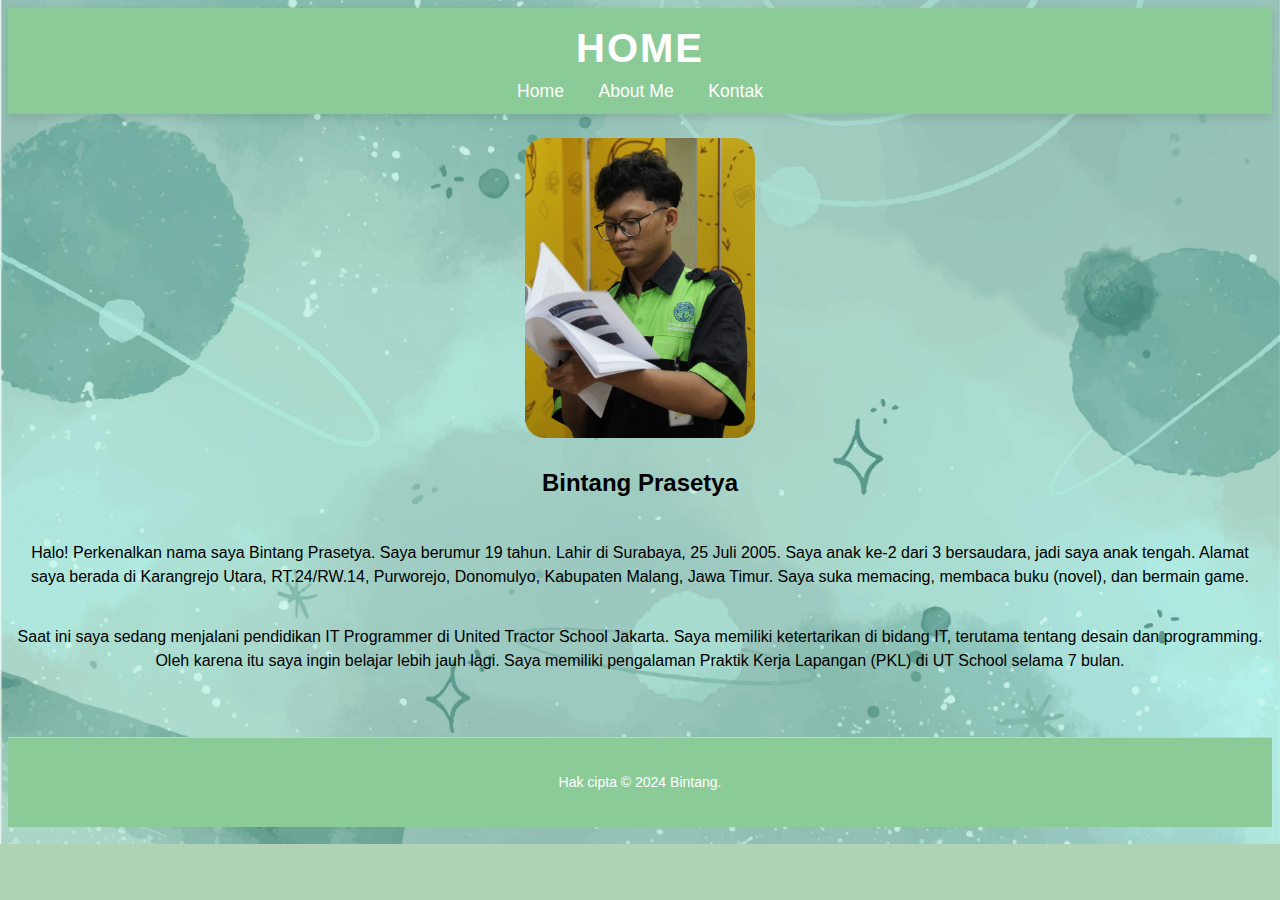
<file: index.html>
<!DOCTYPE html>
<html lang="en">
<head>
    <meta charset+"UTF-8">
    <meta name="viewport" content="width=device-width, initial-scale=1.0">
    <title>Home</title>
    <link rel="stylesheet" href="tampilan.css">
    <style>
        .rounded-image {
            border-radius: 20px; 
            overflow: hidden; 
        }

        
    </style>
</head>
<body>
    <header>
        <h1>Home</h1>
        <nav>
            <a href="index.html">Home</a></li>
            <a href="profil.html">About Me</span></a></li>
            <a href="kontak.html">Kontak</a></li>
        </nav>
    </header>
    <main>
        <br>
        <div style="text-align: center;">
        <img src="fotoprofil.JPG" alt="Foto Profil" width="230" height="300" class="rounded-image">
        <br>
        <h2>Bintang Prasetya</h2>
            <p style="padding: 20px;">Halo! Perkenalkan nama saya Bintang Prasetya. Saya berumur 19 tahun. Lahir di Surabaya, 25 Juli 2005. Saya anak ke-2 dari 3 bersaudara, jadi saya anak tengah. Alamat saya berada di Karangrejo Utara, RT.24/RW.14, Purworejo, Donomulyo, Kabupaten Malang, Jawa Timur. Saya suka memacing, membaca buku (novel), dan  bermain game.</p>
            <p class="paragraf">Saat ini saya sedang menjalani pendidikan IT Programmer di United Tractor School Jakarta. Saya memiliki ketertarikan di bidang IT, terutama tentang desain dan programming. Oleh karena itu saya ingin belajar lebih jauh lagi. Saya memiliki pengalaman Praktik Kerja Lapangan (PKL) di UT School selama 7 bulan.</p>
        </div>
    </main>
    <br>
    <br>
    <footer>
        <p style="color: white;">Hak cipta &copy; 2024 Bintang.</p>
    </footer>
</body>
</html>
</file>
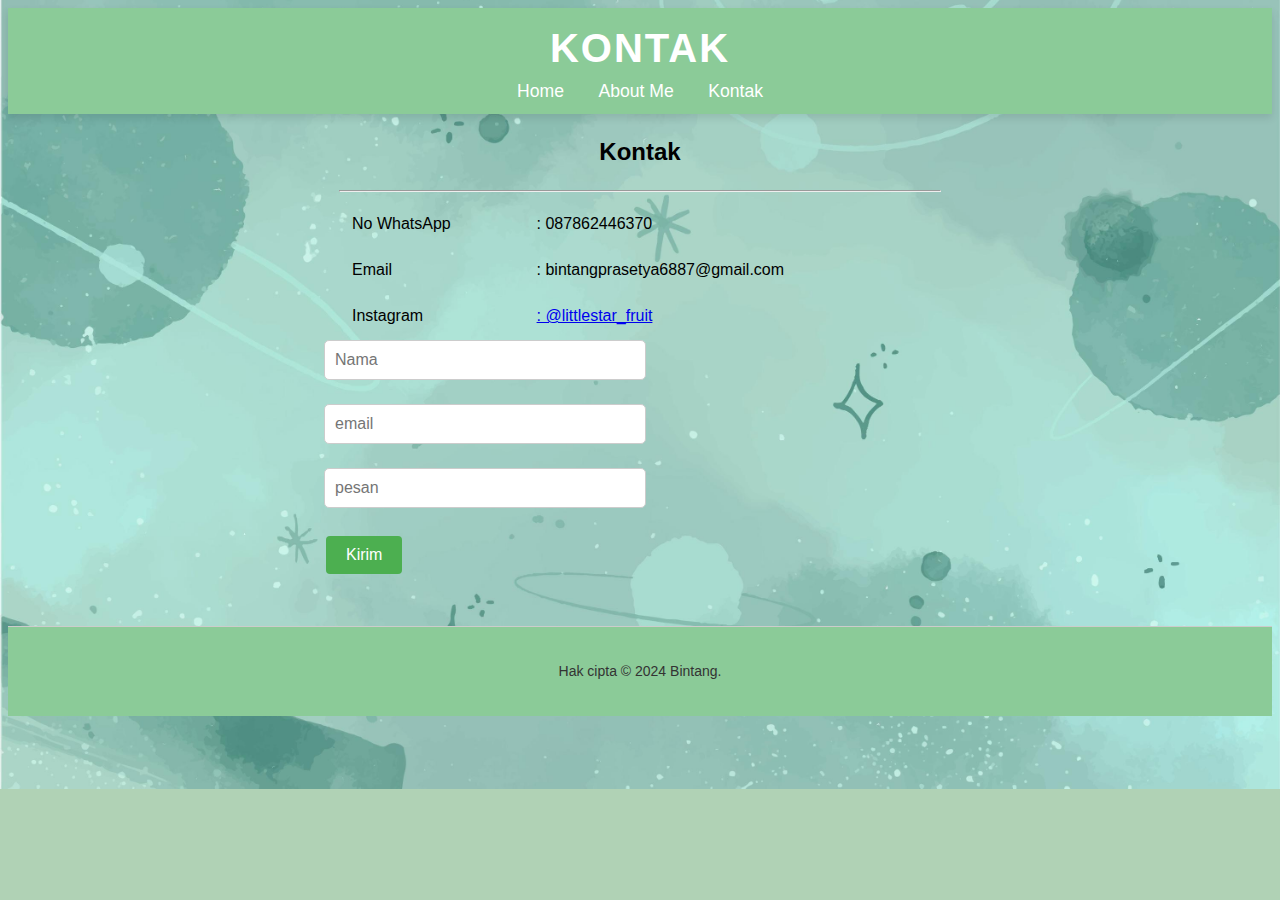
<file: kontak.html>
<!DOCTYPE html>
<html lang="en">
<head>
    <meta charset+"UTF-8">
    <meta name="viewport" content="width=device-width, initial-scale=1.0">
    <title>Kontak</title>
    <link rel="stylesheet" href="tampilan.css">
    <style>
        .isian {
            width: 300px;
            padding: 10px;
            border: 1px solid #ccc;
            border-radius: 5px;
            font-size: 16px;
        }
    </style>
</head>
<body>
    <header>
        <h1>Kontak</h1>
        <nav>
            <a href="index.html">Home</a></li>
            <a href="profil.html">About Me</span></a></li>
            <a href="kontak.html">Kontak</a></li>
        </nav>
    </header>
    <main>
        <section>
            <h2 style="text-align: center;">Kontak</h2>
            <hr width="600px">
            <table align="center" cellpadding="10px" width="600px">
                <tr>
                    <td>No WhatsApp</td>
                    <td>: 087862446370</td>
                </tr>
                <tr>
                    <td>Email</td>
                    <td>: bintangprasetya6887@gmail.com</td>
                </tr>
                <tr>
                    <td>Instagram</td>
                    <td><a href="https://www.instagram.com/littlestar_fruit/">: @littlestar_fruit</a></td>
                </tr>
            </table>
        </section>
        <form>
            <input type="text" class="isian" placeholder="Nama">
            <br>
            <br>
            <input type="text" class="isian" placeholder="email">
            <br>
            <br>
            <input type="text" class="isian" placeholder="pesan">
            <br>
            <br>
            <button type="submit" class="button">Kirim</button>
        </form>
    </main>
    <br>
    <br>
    <footer>
        <p>Hak cipta &copy; 2024 Bintang.</p>
    </footer>
</body>
</html>
</file>
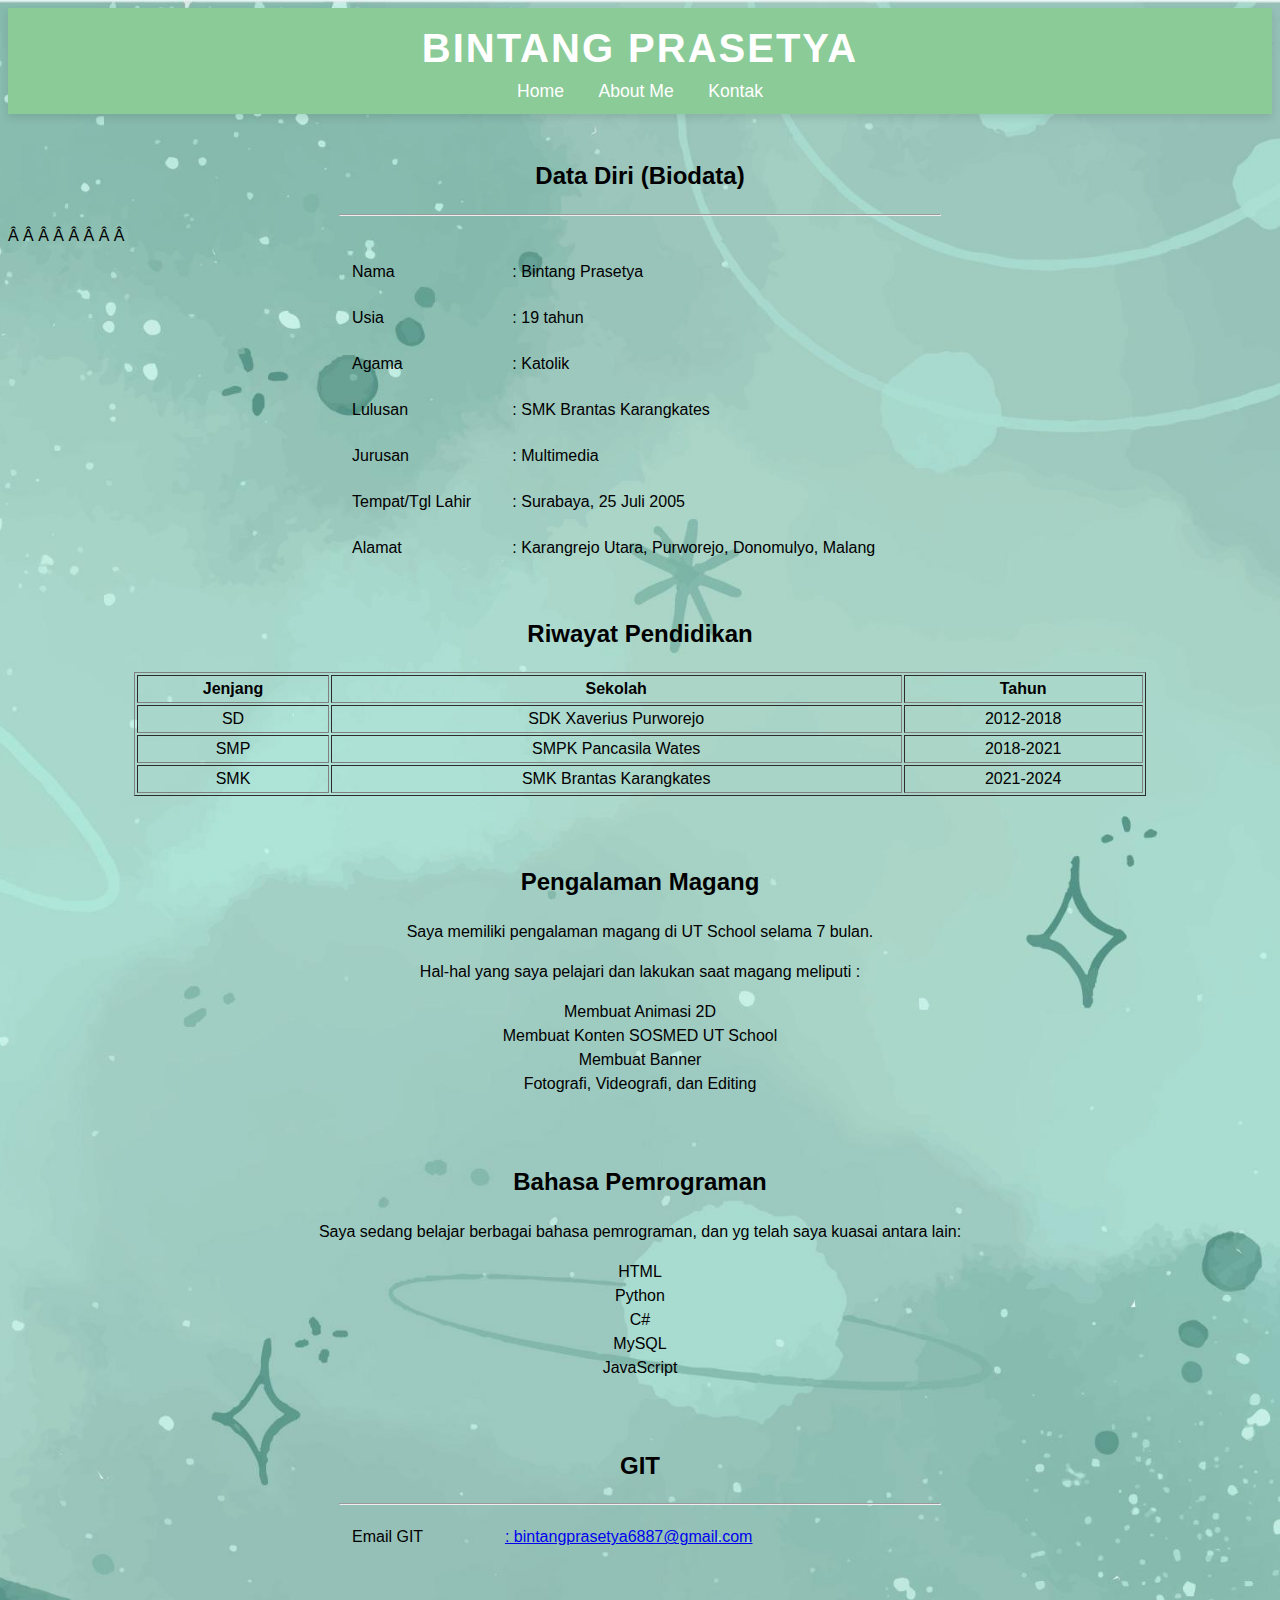
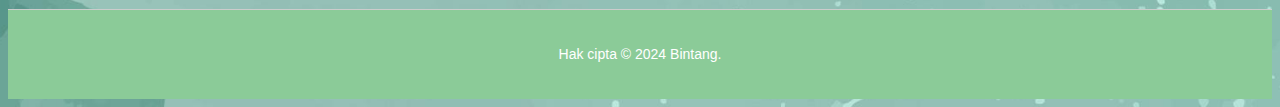
<file: profil.html>
<!DOCTYPE html>
<html lang="en">
<head>
    <meta charset+"UTF-8">
    <meta name="viewport" content="width=device-width, initial-scale=1.0">
    <title>About Me</title>
    <link rel="stylesheet" href="tampilan.css">
    <style>
        body {
            font-family: Arial, sans-serif;
            color: #000000;
            font-size: 16px;
            line-height: 1.5;
        }
        
        .faka {
            text-align: center;
        }

        .kontak {
            text-align: center;
        }
        
        .tabel {
            margin: 0 auto;
            width: 80%;
        }
    </style>
</head>
<body>
    <header>
        <h1>Bintang Prasetya</h1>
        <nav>
            <a href="index.html">Home</a></li>
            <a href="profil.html">About Me</span></a></li>
            <a href="kontak.html">Kontak</a></li>
        </nav>
    </header>
    <main>
        <br>
            <h2 style="text-align: center;">Data Diri (Biodata)</h2>
            <hr width="600px">
            <table align="center" cellpadding="10px" width="600px">
                <tr>
                    <td>Nama</td>
                    <td>: Bintang Prasetya</td>
                </tr>
                <tr>
                    <td>Usia</td>
                    <td>: 19 tahun</td>
                </tr>
                <tr>
                    <td>Agama</td>
                    <td>: Katolik</td>
                </tr>
                <tr>
                    <td>Lulusan</td>
                    <td>: SMK Brantas Karangkates</td>
                </tr>
                <tr>
                    <td>Jurusan</td>
                    <td>: Multimedia</td>
                </tr>
                <tr>
                    <td>Tempat/Tgl Lahir</td>
                    <td>: Surabaya, 25 Juli 2005</td>
                </tr> 
                <tr>
                    <td>Alamat</td>
                    <td>: Karangrejo Utara, Purworejo, Donomulyo, Malang</td>
                </tr>
            </table>
        <br>
        <div style="text-align: center;">
            <h2>Riwayat Pendidikan</h2>
            <table class="tabel" border="1" style="color: black;">
                <thead>
                    <tr>
                        <th>Jenjang</th>
                        <th>Sekolah</th>
                        <th>Tahun</th>
                    </tr>
                </thead>
                <tbody>
                    <tr>
                        <td>SD</td>
                        <td>SDK Xaverius Purworejo</td>
                        <td>2012-2018</td>
                    </tr>
                    <tr>
                        <td>SMP</td>
                        <td>SMPK Pancasila Wates</td>
                        <td>2018-2021</td>
                    </tr>
                    <tr>
                        <td>SMK</td>
                        <td>SMK Brantas Karangkates</td>
                        <td>2021-2024</td>
                    </tr>
                </tbody>
            </table>
        </div>
        <br>
        <br>
        <div class="faka">
            <h2>Pengalaman Magang</h2>
            <p>Saya memiliki pengalaman magang di UT School selama 7 bulan.</p>
            <p>Hal-hal yang saya pelajari dan lakukan saat magang meliputi :</p>
                <li>Membuat Animasi 2D</li>
                <li>Membuat Konten SOSMED UT School</li>
                <li>Membuat Banner</li>
                <li>Fotografi, Videografi, dan Editing</li>
        </div>
        <br>
        <br>
        <div class="kontak">
            <h2>Bahasa Pemrograman</h2>
            <p>Saya sedang belajar berbagai bahasa pemrograman, dan yg telah saya kuasai antara lain:</p>
                <li>HTML</li>
                <li>Python</li>
                <li>C#</li>
                <li>MySQL</li>
                <li>JavaScript</li>
        </div>
    </main>
    <br>
    <br>
    <section>
        <h2 style="text-align: center;">GIT</h2>
        <hr width="600px">
        <table align="center" cellpadding="10px" width="600px">
            <tr>
                <td>Email GIT</td>
                <td><a href="https://github.com/starfruit-yza">: bintangprasetya6887@gmail.com</a></td>
            </tr>
        </table>
    </section>
    <br>
    <br>
    <footer>
        <p style="color: white;">Hak cipta &copy; 2024 Bintang.</p>
    </footer>
</body>
</html>
</file>
<file: tampilan.css>
header {
    background-color: #8bcb98;
    color: white;
    padding: 10px;
    text-align: center;
    box-shadow: 0 4px 8px rgba(0, 0, 0, 0.1);
}

header h1 {
    margin: 0;
    font-size: 2.5em;
    font-family: 'Arial', sans-serif;
    text-transform: uppercase;
    letter-spacing: 2px;
}

header nav a {
    color: white;
    text-decoration: none;
    margin: 0 15px;
    font-size: 1.1em;
    font-family: 'Arial', sans-serif;
    position: relative;
    transition: color 0.3s;
}

header nav a:hover {
    color: #bcb91a;
}

header nav a::after {
    content: '';
    display: block;
    height: 2px;
    width: 0;
    background: #bcb91a;
    transition: 0,3s;
    position: absolute;
    left: 50%;
    transform: translateX(-50%);
    bottom: -5px;
}

header nav a:hover:after {
    width: 100%;
}


body {
    font-family: Arial, sans-serif;
    color: #000000;
    font-size: 16px;
    line-height: 1.5;
    background-color: #b0d2b5;
    background-image: url('back.jpg');
    background-size: cover;
    background-position: center; 
    background-repeat: no-repeat;
}


footer {
    background-color: #8bcb98;
    color: #333;
    padding: 20px;
    text-align: center;
    font-size: 14px;
    border-top: 1px solid #ccc;
}

button {
    background-color: #4CAF50; 
    border: none; 
    color: white; 
    padding: 10px 20px; 
    text-align: center; 
    text-decoration: none; 
    display: inline-block; 
    font-size: 16px; 
    margin: 4px 2px; 
    cursor: pointer;
    border-radius: 4px; 
}
  
 
  button:hover {
    background-color: #18931e; 
}
  

  form {
    margin: auto;
    width: 50%;
}
</file>
